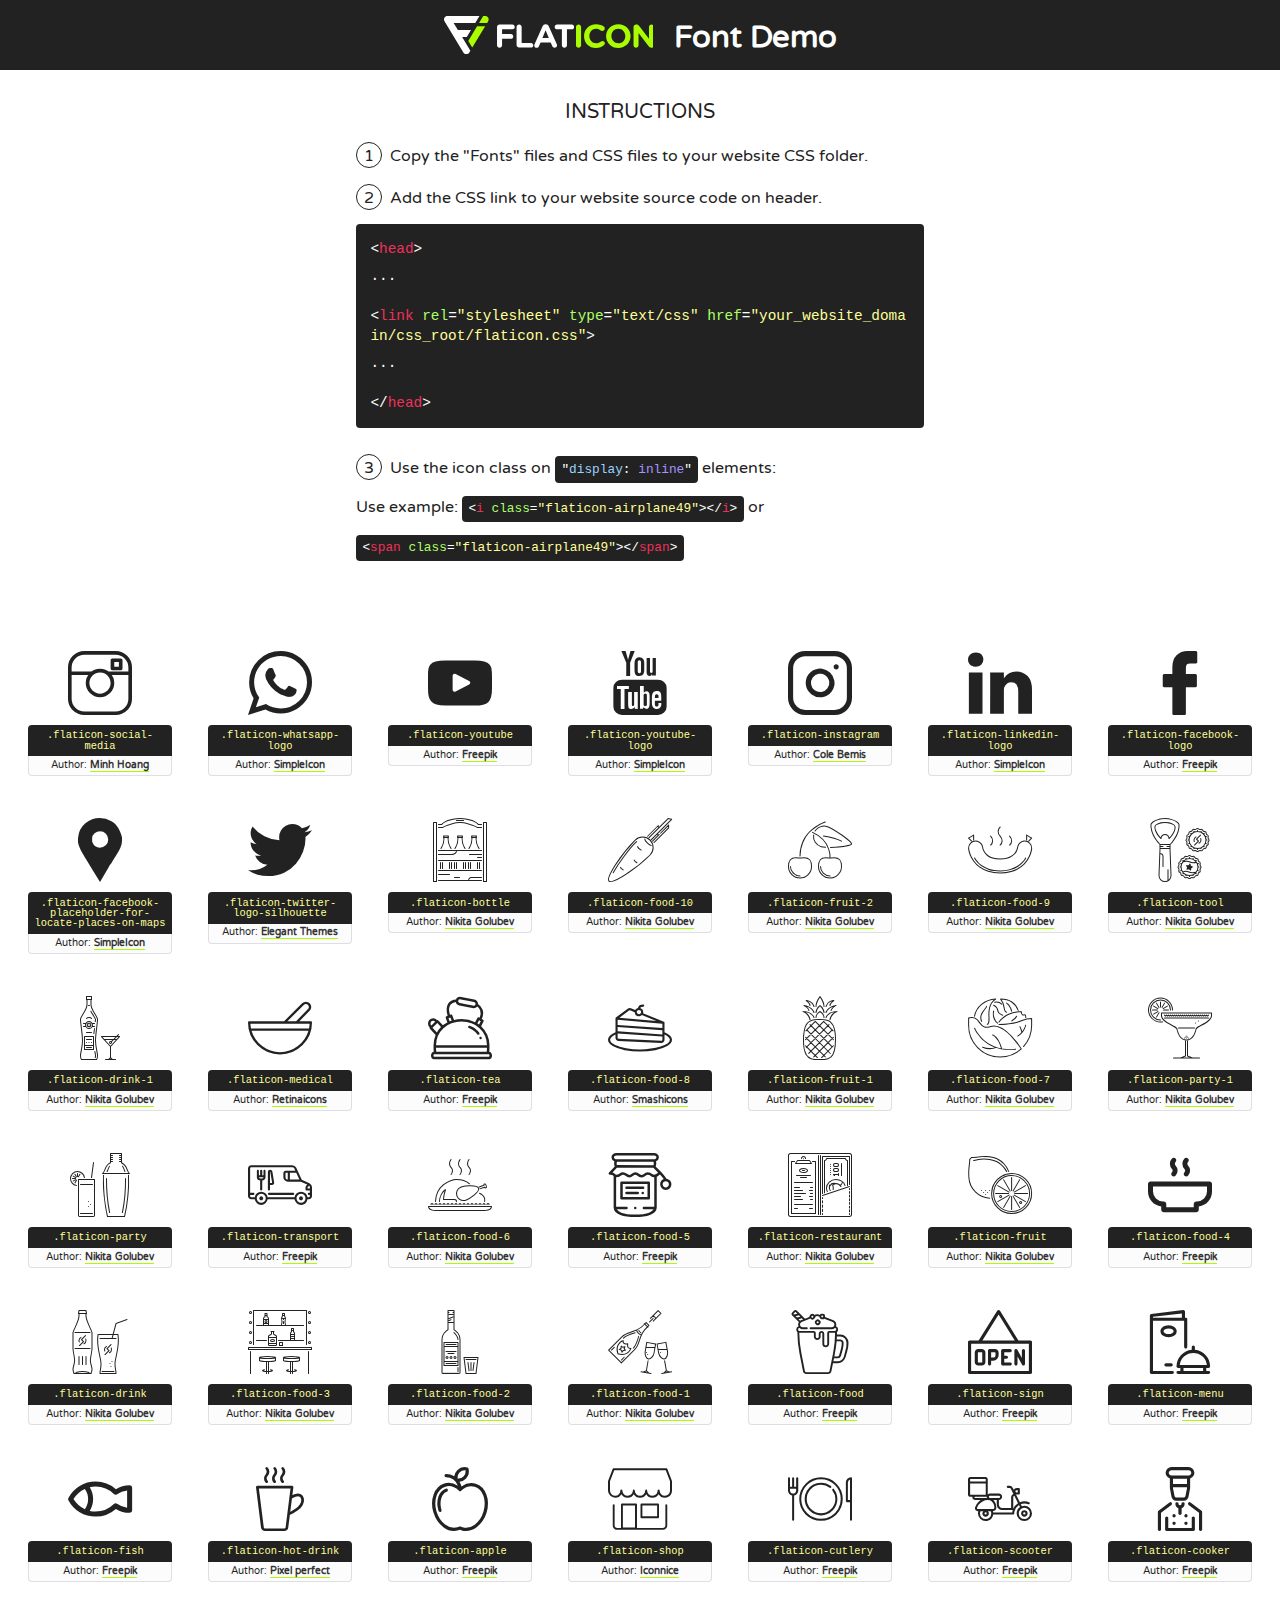
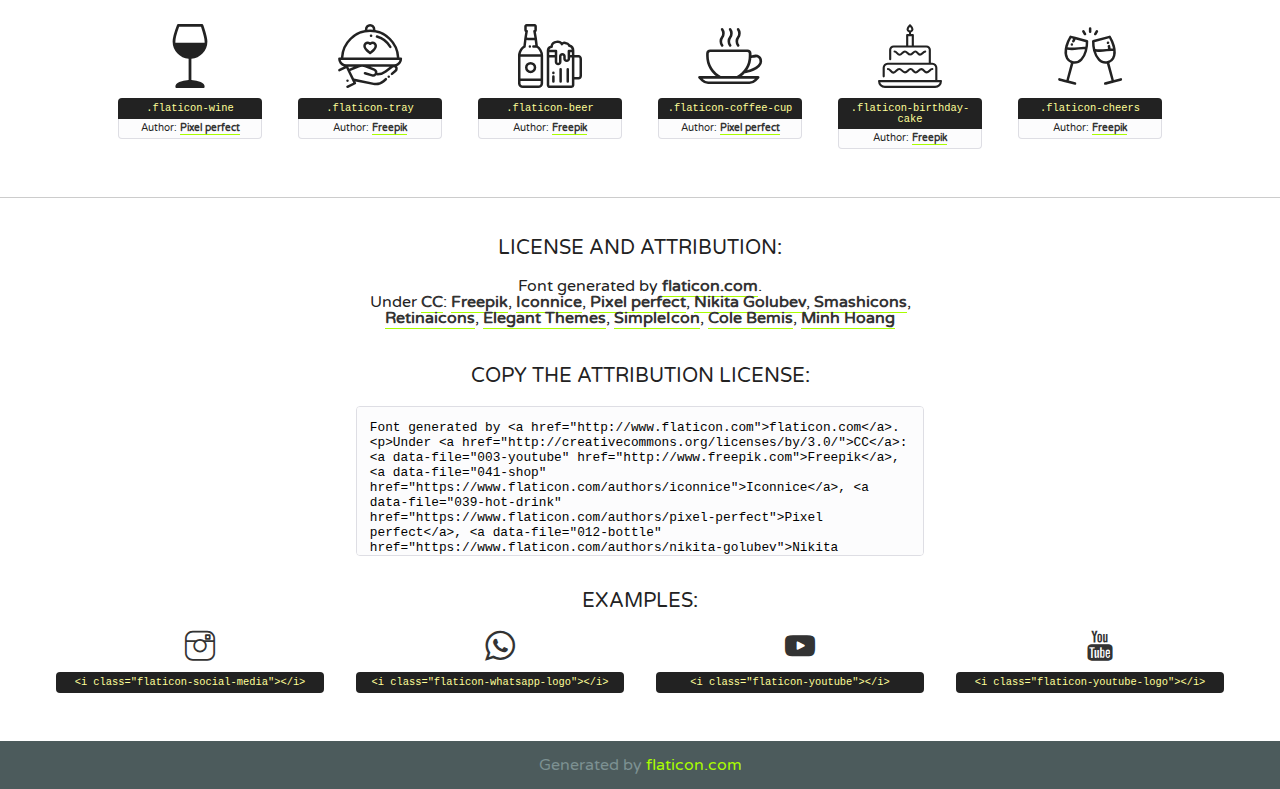
<file: Jovic,I/font/flaticon.html>
<!DOCTYPE html>
<!--
  Flaticon icon font: Flaticon
  Creation date: 28/11/2017 17:38
-->
<html>
<!DOCTYPE html>
<html>

<head>
    <title>Flaticon WebFont</title>
    <link href="http://fonts.googleapis.com/css?family=Varela+Round" rel="stylesheet" type="text/css" />
    <link rel="stylesheet" type="text/css" href="flaticon.css">
    <meta charset="UTF-8">
    <style>
    html, body, div, span, applet, object, iframe,
    h1, h2, h3, h4, h5, h6, p, blockquote, pre,
    a, abbr, acronym, address, big, cite, code,
    del, dfn, em, img, ins, kbd, q, s, samp,
    small, strike, strong, sub, sup, tt, var,
    b, u, i, center,
    dl, dt, dd, ol, ul, li,
    fieldset, form, label, legend,
    table, caption, tbody, tfoot, thead, tr, th, td,
    article, aside, canvas, details, embed, 
    figure, figcaption, footer, header, hgroup, 
    menu, nav, output, ruby, section, summary,
    time, mark, audio, video {
        margin: 0;
        padding: 0;
        border: 0;
        font-size: 100%;
        font: inherit;
        vertical-align: baseline;
    }
    /* HTML5 display-role reset for older browsers */
    article, aside, details, figcaption, figure, 
    footer, header, hgroup, menu, nav, section {
        display: block;
    }
    body {
        line-height: 1;
    }
    ol, ul {
        list-style: none;
    }
    blockquote, q {
        quotes: none;
    }
    blockquote:before, blockquote:after,
    q:before, q:after {
        content: '';
        content: none;
    }
    table {
        border-collapse: collapse;
        border-spacing: 0;
    }
    body {
        font-family: 'Varela Round', Helvetica, Arial, sans-serif;
        font-size: 16px;
        color: #222;
    }
    a {
        color: #333;
        border-bottom: 1px solid #a9fd00;
        font-weight: bold;
        text-decoration: none;
    }
    * {
        -moz-box-sizing: border-box;
        -webkit-box-sizing: border-box;
        box-sizing: border-box;
        margin: 0;
        padding: 0;
    }
    [class^="flaticon-"]:before, [class*=" flaticon-"]:before, [class^="flaticon-"]:after, [class*=" flaticon-"]:after {
        font-family: Flaticon;
        font-size: 30px;
        font-style: normal;
        margin-left: 20px;
        color: #333;
    }
    .wrapper {
        max-width: 600px;
        margin: auto;
        padding: 0 1em;
    }
    .title {
        font-size: 1.25em;
        text-align: center;
        margin-bottom: 1em;
        text-transform: uppercase;
    }
    header {
        text-align: center;
        background-color: #222;
        color: #fff;
        padding: 1em;
    }
    header .logo {
        width: 210px;
        height: 38px;
        display: inline-block;
        vertical-align: middle;
        margin-right: 1em;
        border: none;
    }
    header strong {
        font-size: 1.95em;
        font-weight: bold;
        vertical-align: middle;
        margin-top: 5px;
        display: inline-block;
    }
    .demo {
        margin: 2em auto;
        line-height: 1.25em;
    }
    .demo ul li {
        margin-bottom: 1em;
    }
    .demo ul li .num {
        color: #222;
        border-radius: 20px;
        display: inline-block;
        width: 26px;
        padding: 3px;
        height: 26px;
        text-align: center;
        margin-right: 0.5em;
        border: 1px solid #222;
    }
    .demo ul li code {
        background-color: #222;
        border-radius: 4px;
        padding: 0.25em 0.5em;
        display: inline-block;
        color: #fff;
        font-family: Consolas,Monaco,Lucida Console,Liberation Mono,DejaVu Sans Mono,Bitstream Vera Sans Mono,Courier New, monospace;
        font-weight: lighter;
        margin-top: 1em;
        font-size: 0.8em;
        word-break: break-all;
    }
    .demo ul li code.big {
        padding: 1em;
        font-size: 0.9em;
    }
    .demo ul li code .red {
        color: #EF3159;
    }
    .demo ul li code .green {
        color: #ACFF65;
    }
    .demo ul li code .yellow {
        color: #FFFF99;
    }
    .demo ul li code .blue {
        color: #99D3FF;
    }
    .demo ul li code .purple {
        color: #A295FF;
    }
    .demo ul li code .dots {
        margin-top: 0.5em;
        display: block;
    }
    #glyphs {
        border-bottom: 1px solid #ccc;
        padding: 2em 0;
        text-align: center;
    }
    .glyph {
        display: inline-block;
        width: 9em;
        margin: 1em;
        text-align: center;
        vertical-align: top;
        background: #FFF;
    }
    .glyph .glyph-icon {
        padding: 10px;
        display: block;
        font-family:"Flaticon";
        font-size: 64px;
        line-height: 1;
    }
    .glyph .glyph-icon:before {
        font-size: 64px;
        color: #222;
        margin-left: 0;
    }
    .class-name {
        font-size: 0.65em;
        background-color: #222;
        color: #fff;
        border-radius: 4px 4px 0 0;
        padding: 0.5em;
        color: #FFFF99;
        font-family: Consolas,Monaco,Lucida Console,Liberation Mono,DejaVu Sans Mono,Bitstream Vera Sans Mono,Courier New, monospace;
    }
    .author-name {
        font-size: 0.6em;
        background-color: #fcfcfd;
        border: 1px solid #DEDEE4;
        border-top: 0;
        border-radius: 0 0 4px 4px;
        padding: 0.5em;
    }
    .class-name:last-child {
        font-size: 10px;
        color:#888;
    }
    .class-name:last-child a {
        font-size: 10px;
        color:#555;
    }
    .class-name:last-child a:hover {
        color:#a9fd00;
    }
    .glyph > input {
        display: block;
        width: 100px;
        margin: 5px auto;
        text-align: center;
        font-size: 12px;
        cursor: text;
    }
    .glyph > input.icon-input {
        font-family:"Flaticon";
        font-size: 16px;
        margin-bottom: 10px;
    }
    .attribution .title {
        margin-top: 2em;
    }
    .attribution textarea {
        background-color: #fcfcfd;
        padding: 1em;
        border: none;
        box-shadow: none;
        border: 1px solid #DEDEE4;
        border-radius: 4px;
        resize: none;
        width: 100%;
        height: 150px;
        font-size: 0.8em;
        font-family: Consolas,Monaco,Lucida Console,Liberation Mono,DejaVu Sans Mono,Bitstream Vera Sans Mono,Courier New, monospace;
        -webkit-appearance: none;
    }
    .iconsuse {
        margin: 2em auto;
        text-align: center;
        max-width: 1200px;
    }
    .iconsuse:after {
        content: '';
        display: table;
        clear: both;
    }
    .iconsuse .image {
        float: left;
        width: 25%;
        padding: 0 1em;
    }
    .iconsuse .image p {
        margin-bottom: 1em;
    }
    .iconsuse .image span {
        display: block;
        font-size: 0.65em;
        background-color: #222;
        color: #fff;
        border-radius: 4px;
        padding: 0.5em;
        color: #FFFF99;
        margin-top: 1em;
        font-family: Consolas,Monaco,Lucida Console,Liberation Mono,DejaVu Sans Mono,Bitstream Vera Sans Mono,Courier New, monospace;
    }
    #footer {
        text-align: center;
        background-color: #4C5B5C;
        color: #7c9192;
        padding: 1em;
    }
    #footer a {
        border: none;
        color: #a9fd00;
        font-weight: normal;
    }
    @media (max-width: 960px) {
        .iconsuse .image {
            width: 50%;
        }
    }
    @media (max-width: 560px) {
        .iconsuse .image {
            width: 100%;
        }
    }
    </style>
</head>

<body class="characters-off">

    <header>
        <a href="http://www.flaticon.com" target="_blank" class="logo">
            <svg version="1.1" xmlns="http://www.w3.org/2000/svg" xmlns:xlink="http://www.w3.org/1999/xlink" xmlns:a="http://ns.adobe.com/AdobeSVGViewerExtensions/3.0/" viewBox="0 0 560.875 102.036" enable-background="new 0 0 560.875 102.036" xml:space="preserve">
                <defs>
                </defs>
                <g>
                    <g class="letters">
                        <path fill="#ffffff" d="M141.596,29.675c0-3.777,2.985-6.767,6.764-6.767h34.438c3.426,0,6.15,2.728,6.15,6.15
                        c0,3.43-2.724,6.149-6.15,6.149h-27.674v13.091h23.719c3.429,0,6.151,2.724,6.151,6.15c0,3.43-2.723,6.149-6.151,6.149h-23.719
                        v17.574c0,3.773-2.986,6.761-6.764,6.761c-3.779,0-6.764-2.989-6.764-6.761V29.675z"></path>
                        <path fill="#ffffff" d="M193.844,29.149c0-3.781,2.985-6.767,6.764-6.767c3.776,0,6.763,2.985,6.763,6.767v42.957h25.039
                        c3.426,0,6.149,2.726,6.149,6.153c0,3.425-2.723,6.15-6.149,6.15h-31.802c-3.779,0-6.764-2.986-6.764-6.768V29.149z"></path>
                        <path fill="#ffffff" d="M241.891,75.71l21.438-48.407c1.492-3.341,4.215-5.357,7.906-5.357h0.792
                        c3.686,0,6.323,2.017,7.815,5.357l21.439,48.407c0.436,0.967,0.701,1.845,0.701,2.723c0,3.602-2.809,6.501-6.414,6.501
                        c-3.161,0-5.269-1.845-6.499-4.655l-4.132-9.661h-27.059l-4.301,10.102c-1.144,2.631-3.426,4.214-6.237,4.214
                        c-3.517,0-6.24-2.81-6.24-6.325C241.1,77.64,241.451,76.677,241.891,75.71z M279.932,58.666l-8.521-20.297l-8.526,20.297H279.932
                        z"></path>
                        <path fill="#ffffff" d="M314.864,35.387H301.86c-3.429,0-6.239-2.813-6.239-6.238c0-3.429,2.811-6.24,6.239-6.24h39.533
                        c3.426,0,6.237,2.811,6.237,6.24c0,3.425-2.811,6.238-6.237,6.238h-13.001v42.785c0,3.773-2.99,6.761-6.764,6.761
                        c-3.779,0-6.764-2.989-6.764-6.761V35.387z"></path>
                        <path fill="#A9FD00" d="M352.615,29.149c0-3.781,2.985-6.767,6.767-6.767c3.774,0,6.761,2.985,6.761,6.767v49.024
                        c0,3.773-2.987,6.761-6.761,6.761c-3.781,0-6.767-2.989-6.767-6.761V29.149z"></path>
                        <path fill="#A9FD00" d="M374.132,53.836v-0.179c0-17.481,13.178-31.801,32.065-31.801c9.22,0,15.459,2.458,20.557,6.238
                        c1.402,1.054,2.637,2.985,2.637,5.357c0,3.692-2.985,6.59-6.681,6.59c-1.845,0-3.071-0.702-4.044-1.319
                        c-3.776-2.813-7.729-4.393-12.562-4.393c-10.364,0-17.831,8.611-17.831,19.154v0.173c0,10.542,7.291,19.329,17.831,19.329
                        c5.715,0,9.492-1.756,13.359-4.834c1.049-0.874,2.458-1.491,4.039-1.491c3.429,0,6.325,2.813,6.325,6.236
                        c0,2.106-1.056,3.78-2.282,4.834c-5.539,4.834-12.036,7.733-21.878,7.733C387.572,85.464,374.132,71.493,374.132,53.836z"></path>
                        <path fill="#A9FD00" d="M433.009,53.836v-0.179c0-17.481,13.79-31.801,32.766-31.801c18.981,0,32.592,14.143,32.592,31.628v0.173
                        c0,17.483-13.785,31.807-32.769,31.807C446.625,85.464,433.009,71.32,433.009,53.836z M484.224,53.836v-0.179
                        c0-10.539-7.725-19.326-18.626-19.326c-10.893,0-18.449,8.611-18.449,19.154v0.173c0,10.542,7.73,19.329,18.626,19.329
                        C476.676,72.986,484.224,64.378,484.224,53.836z"></path>
                        <path fill="#A9FD00" d="M506.233,29.321c0-3.774,2.99-6.763,6.767-6.763h1.401c3.252,0,5.183,1.583,7.029,3.953l26.093,34.265
                        V29.059c0-3.692,2.99-6.677,6.681-6.677c3.683,0,6.671,2.985,6.671,6.677v48.934c0,3.78-2.987,6.765-6.764,6.765h-0.436
                        c-3.257,0-5.188-1.581-7.034-3.953l-27.056-35.492v32.944c0,3.687-2.985,6.676-6.678,6.676c-3.683,0-6.673-2.989-6.673-6.676
                        V29.321z"></path>
                    </g>
                    <g class="insignia">
                        <path fill="#ffffff" d="M48.372,56.137h12.517l11.156-18.537H37.186L25.688,18.539h57.825L94.668,0H9.271
                        C5.925,0,2.842,1.801,1.198,4.716c-1.644,2.907-1.593,6.482,0.134,9.343l50.38,83.501c1.678,2.781,4.689,4.476,7.938,4.476
                        c3.246,0,6.257-1.695,7.935-4.476l2.898-4.804L48.372,56.137z"></path>
                        <g class="i">
                            <path fill="#A9FD00" d="M93.575,18.539h0.031v0.004l21.652,0.004l2.705-4.488c1.727-2.861,1.778-6.436,0.133-9.343
                            C116.454,1.801,113.371,0,110.026,0h-5.294L93.575,18.539z"></path>
                            <polygon fill="#A9FD00" points="88.291,27.356 64.725,66.486 75.519,84.404 109.942,27.356"></polygon>
                        </g>
                    </g>
                </g>
            </svg>
        </a>
        <strong>Font Demo</strong>
    </header>


    <section class="demo wrapper">

        <p class="title">Instructions</p>

        <ul>
            <li>
                <span class="num">1</span>Copy the "Fonts" files and CSS files to your website CSS folder.
            </li>
            <li>
                <span class="num">2</span>Add the CSS link to your website source code on header.
                <code class="big">
                    &lt;<span class="red">head</span>&gt;
                    <br/><span class="dots">...</span>
                    <br/>&lt;<span class="red">link</span> <span class="green">rel</span>=<span class="yellow">"stylesheet"</span> <span class="green">type</span>=<span class="yellow">"text/css"</span> <span class="green">href</span>=<span class="yellow">"your_website_domain/css_root/flaticon.css"</span>&gt;
                    <br/><span class="dots">...</span>
                    <br/>&lt;/<span class="red">head</span>&gt;
                </code>
            </li>

            <li>
                <p>
                    <span class="num">3</span>Use the icon class on <code>"<span class="blue">display</span>:<span class="purple"> inline</span>"</code> elements:
                    <br />
                    Use example: <code>&lt;<span class="red">i</span> <span class="green">class</span>=<span class="yellow">&quot;flaticon-airplane49&quot;</span>&gt;&lt;/<span class="red">i</span>&gt;</code> or <code>&lt;<span class="red">span</span> <span class="green">class</span>=<span class="yellow">&quot;flaticon-airplane49&quot;</span>&gt;&lt;/<span class="red">span</span>&gt;</code>
            </li>
        </ul>

    </section>




   <section id="glyphs">          
    
      
        <div class="glyph"><div class="glyph-icon flaticon-social-media"></div>
            <div class="class-name">.flaticon-social-media</div>
            <div class="author-name">Author: <a data-file="001-social-media" href="https://www.flaticon.com/authors/minh-hoang">Minh Hoang</a> </div> 
        </div>        
        
        <div class="glyph"><div class="glyph-icon flaticon-whatsapp-logo"></div>
            <div class="class-name">.flaticon-whatsapp-logo</div>
            <div class="author-name">Author: <a data-file="002-whatsapp-logo" href="https://www.flaticon.com/authors/simpleicon">SimpleIcon</a> </div> 
        </div>        
        
        <div class="glyph"><div class="glyph-icon flaticon-youtube"></div>
            <div class="class-name">.flaticon-youtube</div>
            <div class="author-name">Author: <a data-file="003-youtube" href="http://www.freepik.com">Freepik</a> </div> 
        </div>        
        
        <div class="glyph"><div class="glyph-icon flaticon-youtube-logo"></div>
            <div class="class-name">.flaticon-youtube-logo</div>
            <div class="author-name">Author: <a data-file="004-youtube-logo" href="https://www.flaticon.com/authors/simpleicon">SimpleIcon</a> </div> 
        </div>        
        
        <div class="glyph"><div class="glyph-icon flaticon-instagram"></div>
            <div class="class-name">.flaticon-instagram</div>
            <div class="author-name">Author: <a data-file="005-instagram" href="https://www.flaticon.com/authors/cole-bemis">Cole Bemis</a> </div> 
        </div>        
        
        <div class="glyph"><div class="glyph-icon flaticon-linkedin-logo"></div>
            <div class="class-name">.flaticon-linkedin-logo</div>
            <div class="author-name">Author: <a data-file="006-linkedin-logo" href="https://www.flaticon.com/authors/simpleicon">SimpleIcon</a> </div> 
        </div>        
        
        <div class="glyph"><div class="glyph-icon flaticon-facebook-logo"></div>
            <div class="class-name">.flaticon-facebook-logo</div>
            <div class="author-name">Author: <a data-file="007-facebook-logo" href="http://www.freepik.com">Freepik</a> </div> 
        </div>        
        
        <div class="glyph"><div class="glyph-icon flaticon-facebook-placeholder-for-locate-places-on-maps"></div>
            <div class="class-name">.flaticon-facebook-placeholder-for-locate-places-on-maps</div>
            <div class="author-name">Author: <a data-file="010-facebook-placeholder-for-locate-places-on-maps" href="https://www.flaticon.com/authors/simpleicon">SimpleIcon</a> </div> 
        </div>        
        
        <div class="glyph"><div class="glyph-icon flaticon-twitter-logo-silhouette"></div>
            <div class="class-name">.flaticon-twitter-logo-silhouette</div>
            <div class="author-name">Author: <a data-file="011-twitter-logo-silhouette" href="https://www.flaticon.com/authors/elegant-themes">Elegant Themes</a> </div> 
        </div>        
        
        <div class="glyph"><div class="glyph-icon flaticon-bottle"></div>
            <div class="class-name">.flaticon-bottle</div>
            <div class="author-name">Author: <a data-file="012-bottle" href="https://www.flaticon.com/authors/nikita-golubev">Nikita Golubev</a> </div> 
        </div>        
        
        <div class="glyph"><div class="glyph-icon flaticon-food-10"></div>
            <div class="class-name">.flaticon-food-10</div>
            <div class="author-name">Author: <a data-file="013-food-10" href="https://www.flaticon.com/authors/nikita-golubev">Nikita Golubev</a> </div> 
        </div>        
        
        <div class="glyph"><div class="glyph-icon flaticon-fruit-2"></div>
            <div class="class-name">.flaticon-fruit-2</div>
            <div class="author-name">Author: <a data-file="014-fruit-2" href="https://www.flaticon.com/authors/nikita-golubev">Nikita Golubev</a> </div> 
        </div>        
        
        <div class="glyph"><div class="glyph-icon flaticon-food-9"></div>
            <div class="class-name">.flaticon-food-9</div>
            <div class="author-name">Author: <a data-file="015-food-9" href="https://www.flaticon.com/authors/nikita-golubev">Nikita Golubev</a> </div> 
        </div>        
        
        <div class="glyph"><div class="glyph-icon flaticon-tool"></div>
            <div class="class-name">.flaticon-tool</div>
            <div class="author-name">Author: <a data-file="016-tool" href="https://www.flaticon.com/authors/nikita-golubev">Nikita Golubev</a> </div> 
        </div>        
        
        <div class="glyph"><div class="glyph-icon flaticon-drink-1"></div>
            <div class="class-name">.flaticon-drink-1</div>
            <div class="author-name">Author: <a data-file="017-drink-1" href="https://www.flaticon.com/authors/nikita-golubev">Nikita Golubev</a> </div> 
        </div>        
        
        <div class="glyph"><div class="glyph-icon flaticon-medical"></div>
            <div class="class-name">.flaticon-medical</div>
            <div class="author-name">Author: <a data-file="018-medical" href="https://www.flaticon.com/authors/retinaicons">Retinaicons</a> </div> 
        </div>        
        
        <div class="glyph"><div class="glyph-icon flaticon-tea"></div>
            <div class="class-name">.flaticon-tea</div>
            <div class="author-name">Author: <a data-file="019-tea" href="http://www.freepik.com">Freepik</a> </div> 
        </div>        
        
        <div class="glyph"><div class="glyph-icon flaticon-food-8"></div>
            <div class="class-name">.flaticon-food-8</div>
            <div class="author-name">Author: <a data-file="020-food-8" href="https://www.flaticon.com/authors/smashicons">Smashicons</a> </div> 
        </div>        
        
        <div class="glyph"><div class="glyph-icon flaticon-fruit-1"></div>
            <div class="class-name">.flaticon-fruit-1</div>
            <div class="author-name">Author: <a data-file="021-fruit-1" href="https://www.flaticon.com/authors/nikita-golubev">Nikita Golubev</a> </div> 
        </div>        
        
        <div class="glyph"><div class="glyph-icon flaticon-food-7"></div>
            <div class="class-name">.flaticon-food-7</div>
            <div class="author-name">Author: <a data-file="022-food-7" href="https://www.flaticon.com/authors/nikita-golubev">Nikita Golubev</a> </div> 
        </div>        
        
        <div class="glyph"><div class="glyph-icon flaticon-party-1"></div>
            <div class="class-name">.flaticon-party-1</div>
            <div class="author-name">Author: <a data-file="023-party-1" href="https://www.flaticon.com/authors/nikita-golubev">Nikita Golubev</a> </div> 
        </div>        
        
        <div class="glyph"><div class="glyph-icon flaticon-party"></div>
            <div class="class-name">.flaticon-party</div>
            <div class="author-name">Author: <a data-file="024-party" href="https://www.flaticon.com/authors/nikita-golubev">Nikita Golubev</a> </div> 
        </div>        
        
        <div class="glyph"><div class="glyph-icon flaticon-transport"></div>
            <div class="class-name">.flaticon-transport</div>
            <div class="author-name">Author: <a data-file="025-transport" href="http://www.freepik.com">Freepik</a> </div> 
        </div>        
        
        <div class="glyph"><div class="glyph-icon flaticon-food-6"></div>
            <div class="class-name">.flaticon-food-6</div>
            <div class="author-name">Author: <a data-file="026-food-6" href="https://www.flaticon.com/authors/nikita-golubev">Nikita Golubev</a> </div> 
        </div>        
        
        <div class="glyph"><div class="glyph-icon flaticon-food-5"></div>
            <div class="class-name">.flaticon-food-5</div>
            <div class="author-name">Author: <a data-file="027-food-5" href="http://www.freepik.com">Freepik</a> </div> 
        </div>        
        
        <div class="glyph"><div class="glyph-icon flaticon-restaurant"></div>
            <div class="class-name">.flaticon-restaurant</div>
            <div class="author-name">Author: <a data-file="028-restaurant" href="https://www.flaticon.com/authors/nikita-golubev">Nikita Golubev</a> </div> 
        </div>        
        
        <div class="glyph"><div class="glyph-icon flaticon-fruit"></div>
            <div class="class-name">.flaticon-fruit</div>
            <div class="author-name">Author: <a data-file="029-fruit" href="https://www.flaticon.com/authors/nikita-golubev">Nikita Golubev</a> </div> 
        </div>        
        
        <div class="glyph"><div class="glyph-icon flaticon-food-4"></div>
            <div class="class-name">.flaticon-food-4</div>
            <div class="author-name">Author: <a data-file="030-food-4" href="http://www.freepik.com">Freepik</a> </div> 
        </div>        
        
        <div class="glyph"><div class="glyph-icon flaticon-drink"></div>
            <div class="class-name">.flaticon-drink</div>
            <div class="author-name">Author: <a data-file="031-drink" href="https://www.flaticon.com/authors/nikita-golubev">Nikita Golubev</a> </div> 
        </div>        
        
        <div class="glyph"><div class="glyph-icon flaticon-food-3"></div>
            <div class="class-name">.flaticon-food-3</div>
            <div class="author-name">Author: <a data-file="032-food-3" href="https://www.flaticon.com/authors/nikita-golubev">Nikita Golubev</a> </div> 
        </div>        
        
        <div class="glyph"><div class="glyph-icon flaticon-food-2"></div>
            <div class="class-name">.flaticon-food-2</div>
            <div class="author-name">Author: <a data-file="033-food-2" href="https://www.flaticon.com/authors/nikita-golubev">Nikita Golubev</a> </div> 
        </div>        
        
        <div class="glyph"><div class="glyph-icon flaticon-food-1"></div>
            <div class="class-name">.flaticon-food-1</div>
            <div class="author-name">Author: <a data-file="034-food-1" href="https://www.flaticon.com/authors/nikita-golubev">Nikita Golubev</a> </div> 
        </div>        
        
        <div class="glyph"><div class="glyph-icon flaticon-food"></div>
            <div class="class-name">.flaticon-food</div>
            <div class="author-name">Author: <a data-file="035-food" href="http://www.freepik.com">Freepik</a> </div> 
        </div>        
        
        <div class="glyph"><div class="glyph-icon flaticon-sign"></div>
            <div class="class-name">.flaticon-sign</div>
            <div class="author-name">Author: <a data-file="036-sign" href="http://www.freepik.com">Freepik</a> </div> 
        </div>        
        
        <div class="glyph"><div class="glyph-icon flaticon-menu"></div>
            <div class="class-name">.flaticon-menu</div>
            <div class="author-name">Author: <a data-file="037-menu" href="http://www.freepik.com">Freepik</a> </div> 
        </div>        
        
        <div class="glyph"><div class="glyph-icon flaticon-fish"></div>
            <div class="class-name">.flaticon-fish</div>
            <div class="author-name">Author: <a data-file="038-fish" href="http://www.freepik.com">Freepik</a> </div> 
        </div>        
        
        <div class="glyph"><div class="glyph-icon flaticon-hot-drink"></div>
            <div class="class-name">.flaticon-hot-drink</div>
            <div class="author-name">Author: <a data-file="039-hot-drink" href="https://www.flaticon.com/authors/pixel-perfect">Pixel perfect</a> </div> 
        </div>        
        
        <div class="glyph"><div class="glyph-icon flaticon-apple"></div>
            <div class="class-name">.flaticon-apple</div>
            <div class="author-name">Author: <a data-file="040-apple" href="http://www.freepik.com">Freepik</a> </div> 
        </div>        
        
        <div class="glyph"><div class="glyph-icon flaticon-shop"></div>
            <div class="class-name">.flaticon-shop</div>
            <div class="author-name">Author: <a data-file="041-shop" href="https://www.flaticon.com/authors/iconnice">Iconnice</a> </div> 
        </div>        
        
        <div class="glyph"><div class="glyph-icon flaticon-cutlery"></div>
            <div class="class-name">.flaticon-cutlery</div>
            <div class="author-name">Author: <a data-file="042-cutlery" href="http://www.freepik.com">Freepik</a> </div> 
        </div>        
        
        <div class="glyph"><div class="glyph-icon flaticon-scooter"></div>
            <div class="class-name">.flaticon-scooter</div>
            <div class="author-name">Author: <a data-file="043-scooter" href="http://www.freepik.com">Freepik</a> </div> 
        </div>        
        
        <div class="glyph"><div class="glyph-icon flaticon-cooker"></div>
            <div class="class-name">.flaticon-cooker</div>
            <div class="author-name">Author: <a data-file="044-cooker" href="http://www.freepik.com">Freepik</a> </div> 
        </div>        
        
        <div class="glyph"><div class="glyph-icon flaticon-wine"></div>
            <div class="class-name">.flaticon-wine</div>
            <div class="author-name">Author: <a data-file="045-wine" href="https://www.flaticon.com/authors/pixel-perfect">Pixel perfect</a> </div> 
        </div>        
        
        <div class="glyph"><div class="glyph-icon flaticon-tray"></div>
            <div class="class-name">.flaticon-tray</div>
            <div class="author-name">Author: <a data-file="046-tray" href="http://www.freepik.com">Freepik</a> </div> 
        </div>        
        
        <div class="glyph"><div class="glyph-icon flaticon-beer"></div>
            <div class="class-name">.flaticon-beer</div>
            <div class="author-name">Author: <a data-file="047-beer" href="http://www.freepik.com">Freepik</a> </div> 
        </div>        
        
        <div class="glyph"><div class="glyph-icon flaticon-coffee-cup"></div>
            <div class="class-name">.flaticon-coffee-cup</div>
            <div class="author-name">Author: <a data-file="048-coffee-cup" href="https://www.flaticon.com/authors/pixel-perfect">Pixel perfect</a> </div> 
        </div>        
        
        <div class="glyph"><div class="glyph-icon flaticon-birthday-cake"></div>
            <div class="class-name">.flaticon-birthday-cake</div>
            <div class="author-name">Author: <a data-file="049-birthday-cake" href="http://www.freepik.com">Freepik</a> </div> 
        </div>        
        
        <div class="glyph"><div class="glyph-icon flaticon-cheers"></div>
            <div class="class-name">.flaticon-cheers</div>
            <div class="author-name">Author: <a data-file="050-cheers" href="http://www.freepik.com">Freepik</a> </div> 
        </div>        
        

    </section>



    <section class="attribution wrapper"   style="text-align:center;">

      <div class="title">License and attribution:</div><div class="attrDiv">Font generated by <a href="http://www.flaticon.com">flaticon.com</a>. <div><p>Under <a href="http://creativecommons.org/licenses/by/3.0/">CC</a>: <a data-file="003-youtube" href="http://www.freepik.com">Freepik</a>, <a data-file="041-shop" href="https://www.flaticon.com/authors/iconnice">Iconnice</a>, <a data-file="039-hot-drink" href="https://www.flaticon.com/authors/pixel-perfect">Pixel perfect</a>, <a data-file="012-bottle" href="https://www.flaticon.com/authors/nikita-golubev">Nikita Golubev</a>, <a data-file="020-food-8" href="https://www.flaticon.com/authors/smashicons">Smashicons</a>, <a data-file="018-medical" href="https://www.flaticon.com/authors/retinaicons">Retinaicons</a>, <a data-file="011-twitter-logo-silhouette" href="https://www.flaticon.com/authors/elegant-themes">Elegant Themes</a>, <a data-file="002-whatsapp-logo" href="https://www.flaticon.com/authors/simpleicon">SimpleIcon</a>, <a data-file="005-instagram" href="https://www.flaticon.com/authors/cole-bemis">Cole Bemis</a>, <a data-file="001-social-media" href="https://www.flaticon.com/authors/minh-hoang">Minh Hoang</a></p>  </div>
      </div>
      <div class="title">Copy the Attribution License:</div>

    <textarea onclick="this.focus();this.select();">Font generated by &lt;a href=&quot;http://www.flaticon.com&quot;&gt;flaticon.com&lt;/a&gt;. <p>Under <a href="http://creativecommons.org/licenses/by/3.0/">CC</a>: <a data-file="003-youtube" href="http://www.freepik.com">Freepik</a>, <a data-file="041-shop" href="https://www.flaticon.com/authors/iconnice">Iconnice</a>, <a data-file="039-hot-drink" href="https://www.flaticon.com/authors/pixel-perfect">Pixel perfect</a>, <a data-file="012-bottle" href="https://www.flaticon.com/authors/nikita-golubev">Nikita Golubev</a>, <a data-file="020-food-8" href="https://www.flaticon.com/authors/smashicons">Smashicons</a>, <a data-file="018-medical" href="https://www.flaticon.com/authors/retinaicons">Retinaicons</a>, <a data-file="011-twitter-logo-silhouette" href="https://www.flaticon.com/authors/elegant-themes">Elegant Themes</a>, <a data-file="002-whatsapp-logo" href="https://www.flaticon.com/authors/simpleicon">SimpleIcon</a>, <a data-file="005-instagram" href="https://www.flaticon.com/authors/cole-bemis">Cole Bemis</a>, <a data-file="001-social-media" href="https://www.flaticon.com/authors/minh-hoang">Minh Hoang</a></p>  
     </textarea>

    </section>

    <section class="iconsuse">

          <div class="title">Examples:</div>            
             
            <div class="image">
                <p>
                    <i class="glyph-icon flaticon-social-media"></i> 
                    <span>&lt;i class=&quot;flaticon-social-media&quot;&gt;&lt;/i&gt;</span>
                </p>
            </div>
            
            <div class="image">
                <p>
                    <i class="glyph-icon flaticon-whatsapp-logo"></i> 
                    <span>&lt;i class=&quot;flaticon-whatsapp-logo&quot;&gt;&lt;/i&gt;</span>
                </p>
            </div>
            
            <div class="image">
                <p>
                    <i class="glyph-icon flaticon-youtube"></i> 
                    <span>&lt;i class=&quot;flaticon-youtube&quot;&gt;&lt;/i&gt;</span>
                </p>
            </div>
            
            <div class="image">
                <p>
                    <i class="glyph-icon flaticon-youtube-logo"></i> 
                    <span>&lt;i class=&quot;flaticon-youtube-logo&quot;&gt;&lt;/i&gt;</span>
                </p>
            </div>
                       
        </div>
                            
    </section>

<div id="footer">
    <div>Generated by <a href="http://www.flaticon.com">flaticon.com</a>
    </div>
</div>



</body>
</html>
</file>
<file: Jovic,I/font/flaticon.css>
/*
  	Flaticon icon font: Flaticon
  	Creation date: 28/11/2017 17:38
  	*/

@font-face {
  font-family: "Flaticon";
  src: url("./Flaticon.eot");
  src: url("./Flaticon.eot?#iefix") format("embedded-opentype"),
       url("./Flaticon.woff") format("woff"),
       url("./Flaticon.ttf") format("truetype"),
       url("./Flaticon.svg#Flaticon") format("svg");
  font-weight: normal;
  font-style: normal;
}

@media screen and (-webkit-min-device-pixel-ratio:0) {
  @font-face {
    font-family: "Flaticon";
    src: url("./Flaticon.svg#Flaticon") format("svg");
  }
}

[class^="flaticon-"]:before, [class*=" flaticon-"]:before,
[class^="flaticon-"]:after, [class*=" flaticon-"]:after {   
  font-family: Flaticon;
        font-size: 20px;
font-style: normal;
margin-left: 20px;
}

.flaticon-social-media:before { content: "\f100"; }
.flaticon-whatsapp-logo:before { content: "\f101"; }
.flaticon-youtube:before { content: "\f102"; }
.flaticon-youtube-logo:before { content: "\f103"; }
.flaticon-instagram:before { content: "\f104"; }
.flaticon-linkedin-logo:before { content: "\f105"; }
.flaticon-facebook-logo:before { content: "\f106"; }
.flaticon-facebook-placeholder-for-locate-places-on-maps:before { content: "\f107"; }
.flaticon-twitter-logo-silhouette:before { content: "\f108"; }
.flaticon-bottle:before { content: "\f109"; }
.flaticon-food-10:before { content: "\f10a"; }
.flaticon-fruit-2:before { content: "\f10b"; }
.flaticon-food-9:before { content: "\f10c"; }
.flaticon-tool:before { content: "\f10d"; }
.flaticon-drink-1:before { content: "\f10e"; }
.flaticon-medical:before { content: "\f10f"; }
.flaticon-tea:before { content: "\f110"; }
.flaticon-food-8:before { content: "\f111"; }
.flaticon-fruit-1:before { content: "\f112"; }
.flaticon-food-7:before { content: "\f113"; }
.flaticon-party-1:before { content: "\f114"; }
.flaticon-party:before { content: "\f115"; }
.flaticon-transport:before { content: "\f116"; }
.flaticon-food-6:before { content: "\f117"; }
.flaticon-food-5:before { content: "\f118"; }
.flaticon-restaurant:before { content: "\f119"; }
.flaticon-fruit:before { content: "\f11a"; }
.flaticon-food-4:before { content: "\f11b"; }
.flaticon-drink:before { content: "\f11c"; }
.flaticon-food-3:before { content: "\f11d"; }
.flaticon-food-2:before { content: "\f11e"; }
.flaticon-food-1:before { content: "\f11f"; }
.flaticon-food:before { content: "\f120"; }
.flaticon-sign:before { content: "\f121"; }
.flaticon-menu:before { content: "\f122"; }
.flaticon-fish:before { content: "\f123"; }
.flaticon-hot-drink:before { content: "\f124"; }
.flaticon-apple:before { content: "\f125"; }
.flaticon-shop:before { content: "\f126"; }
.flaticon-cutlery:before { content: "\f127"; }
.flaticon-scooter:before { content: "\f128"; }
.flaticon-cooker:before { content: "\f129"; }
.flaticon-wine:before { content: "\f12a"; }
.flaticon-tray:before { content: "\f12b"; }
.flaticon-beer:before { content: "\f12c"; }
.flaticon-coffee-cup:before { content: "\f12d"; }
.flaticon-birthday-cake:before { content: "\f12e"; }
.flaticon-cheers:before { content: "\f12f"; }
</file>
